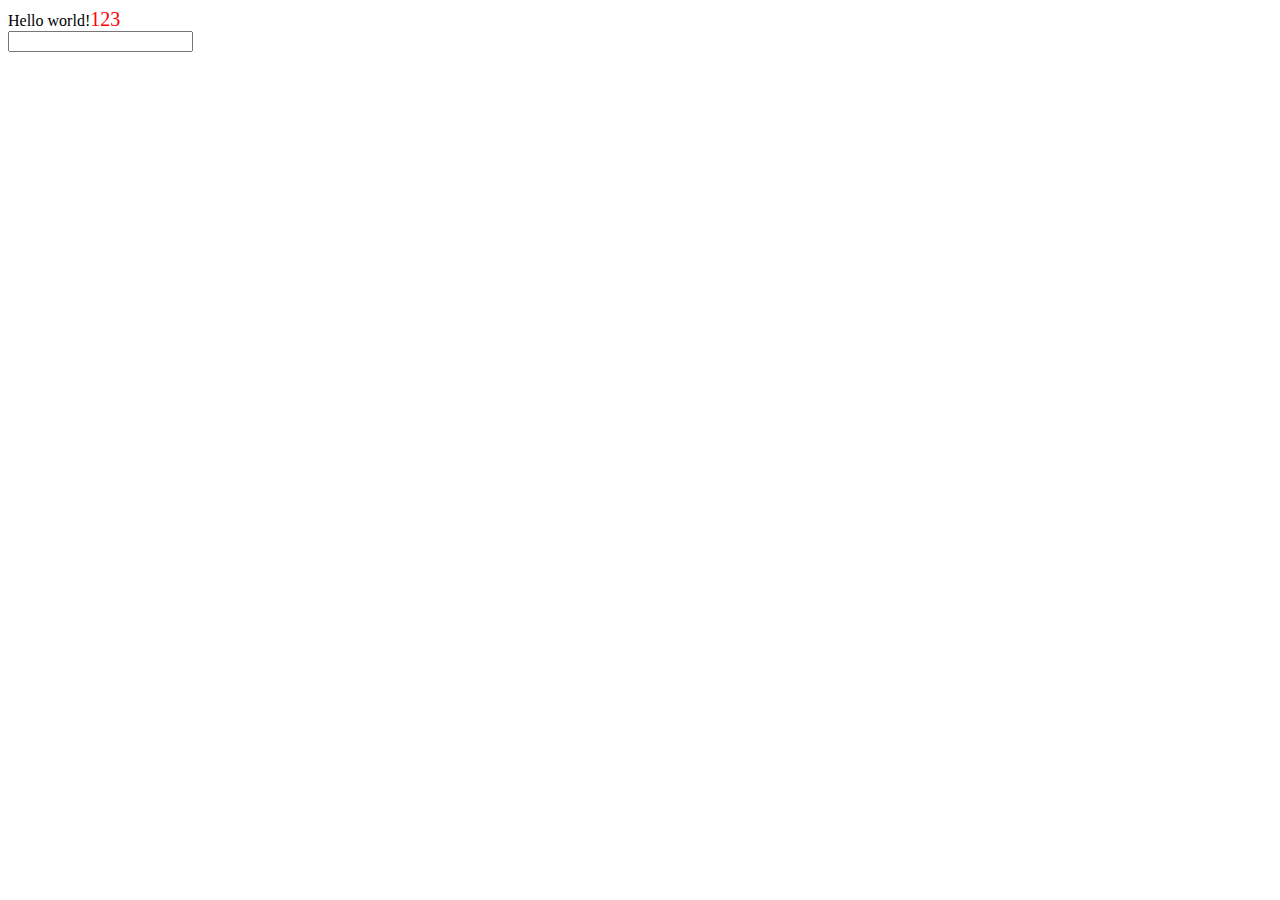
<file: part3/CSS/index.html>
<!DOCTYPE html>
<html lang="en">
<head>
    <meta charset="UTF-8">
    <meta http-equiv="X-UA-Compatible" content="IE=edge">
    <meta name="viewport" content="width=device-width, initial-scale=1.0">
    <title>Document</title>
    <link rel="stylesheet" href="./main.css">
</head>
<body>
    <div>Hello world!</div>
    <!-- 바로 실행 div+Tab -->
    <input type="text">
</body>
</html>
</file>
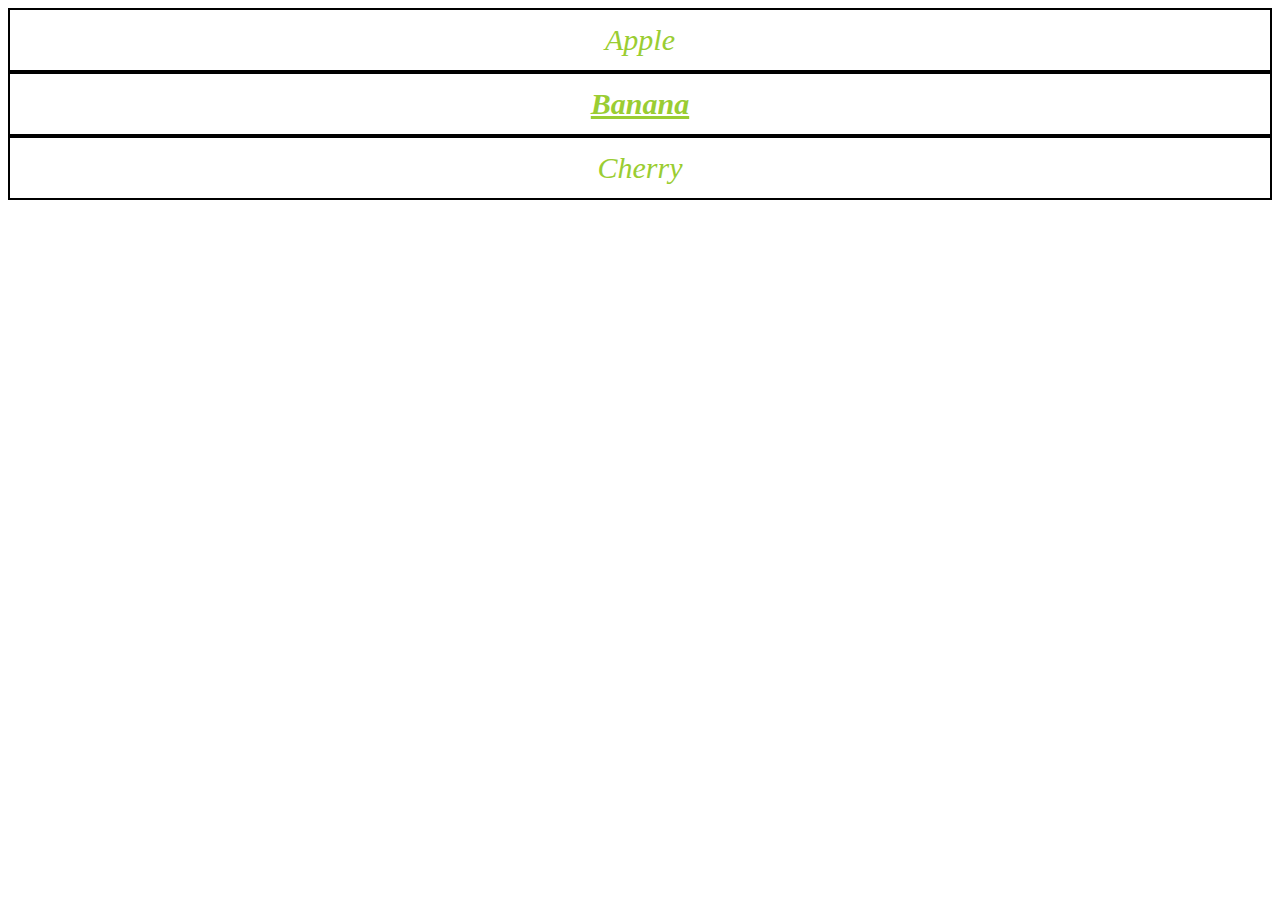
<file: part3/font/index.html>
<!DOCTYPE html>
<html lang="en">
<head>
    <meta charset="UTF-8">
    <meta http-equiv="X-UA-Compatible" content="IE=edge">
    <meta name="viewport" content="width=device-width, initial-scale=1.0">
    <title>Document</title>
    <link rel="stylesheet" href="./main.css">
</head>
<body>
    <div class="container">
        <div class="item">Apple</div>
        <div class="item">Banana</div>
        <div class="item">Cherry</div>
    </div>
</body>
</html>
</file>
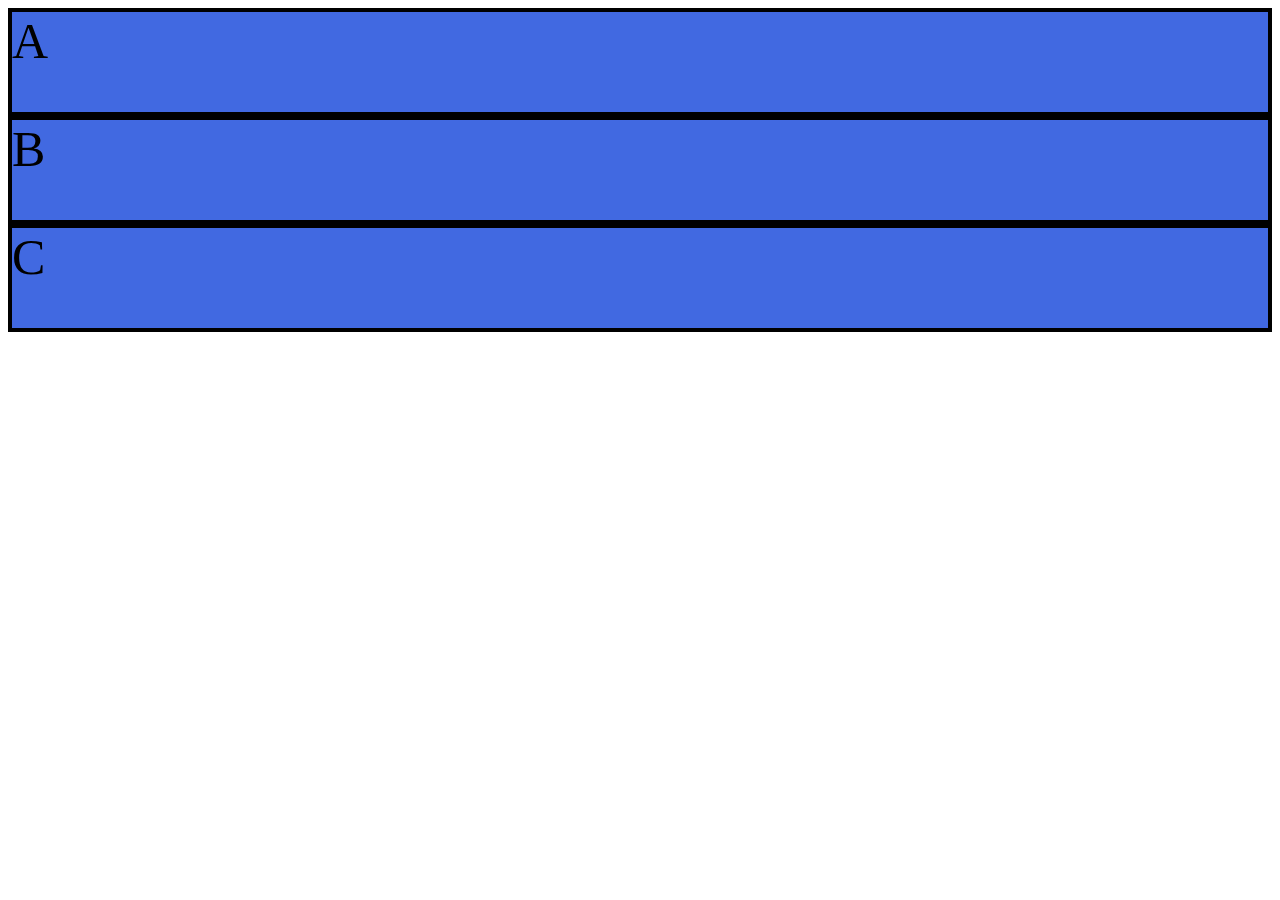
<file: part3/Bootstrap/Layout-Columns/index.html>
<!DOCTYPE html>
<html lang="en">
<head>
    <meta charset="UTF-8">
    <meta http-equiv="X-UA-Compatible" content="IE=edge">
    <meta name="viewport" content="width=device-width, initial-scale=1.0">
    <title>Document</title>

    <!-- Bootstrap -->
    <link href="https://cdn.jsdelivr.net/npm/bootstrap@5.2.0-beta1/dist/css/bootstrap.min.css" rel="stylesheet" integrity="sha384-0evHe/X+R7YkIZDRvuzKMRqM+OrBnVFBL6DOitfPri4tjfHxaWutUpFmBp4vmVor" crossorigin="anonymous">
    <script src="https://cdn.jsdelivr.net/npm/bootstrap@5.2.0-beta1/dist/js/bootstrap.bundle.min.js" integrity="sha384-pprn3073KE6tl6bjs2QrFaJGz5/SUsLqktiwsUTF55Jfv3qYSDhgCecCxMW52nD2" crossorigin="anonymous"></script>

    <link rel="stylesheet" href="./main.css">
</head>
<body>
    <div class="row">
    <!-- 하나의 줄을 12개로 쪼갬 (열12) -->
    <div class="col-4 box">A</div>
    <div class="col-4 col-md-7 box">B</div>
    <div class="col-4 col-md-4 box">C</div>
    <!-- col-값의 합이12 / 넘을경우 줄바뀜 -->
    <!-- col-md-7 : 반응형 레이아웃구조 (화면사이즈가 미디움이 되면 열크기를 4->7로 변경) -->
    </div>
</body>
</html>
</file>
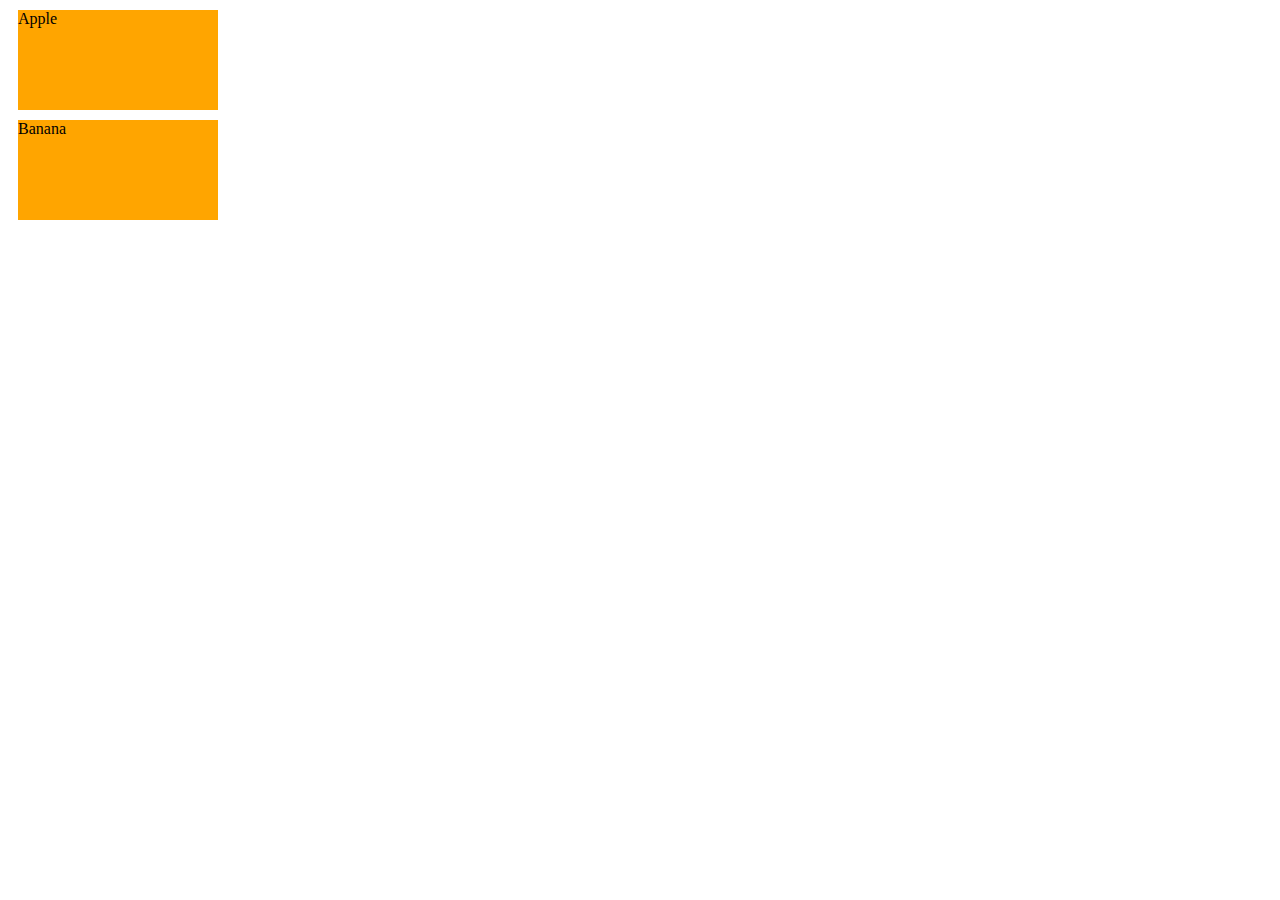
<file: part3/CSS/background/index.html>
<!DOCTYPE html>
<html lang="en">
<head>
    <meta charset="UTF-8">
    <meta http-equiv="X-UA-Compatible" content="IE=edge">
    <meta name="viewport" content="width=device-width, initial-scale=1.0">
    <title>Document</title>
    <link rel="stylesheet" href="./main.css">
</head>
<body>
    <div class="container">
        <div class="item">Apple</div>
        <div class="item">Banana</div>
    </div>
</body>
</html>
</file>
<file: part3/CSS/main.css>
/* div:focus {
    color: red;
}
input:focus {
    background-color: orange
} */

div::after {
    content: "123";
    color: red;
    font-size: 20px;
}

/* 
선택자 - 기본 (div 선택자 { 속성: 값; })
* : 모든 요소를 선택
ABC : 태그 이름이 ABC인 요소 선택 (ex.li)
.ABC : HTML class 속성의 값이 ABC인 요소 선택
#ABC L HTML id 속성의 값이 ABC인 요소 선택
 
선택자 - 복합
ABCXYZ : 선택자 ABC와 XYZ를 동시에 만족하는 요소 선택
ex) span.orange : span 태그에 class속성값이 orange인 요소 선택
ABC > XYZ : 선택자 ABC 자식요소 XYZ 선택
ABC XYZ : 선택자 ABC의 하위(후손) 요소 XYZ 선택 ('띄어쓰기'가 선택자의 기호)
ABC + XYZ : 선택자 ABC의 '다음' 형제 요소 XYZ '하나'를 선택
ABC ~ XYZ : 선택자 ABC의 다음 형제 요소 XYZ 모두를 선택

선택자 - 가상클래스
ABC:hover : 선택자 ABC 요소에 '마우스 커서가 올라가 있는 동안' 선택
ABC:active : 선택자 ABC 요소에 '마우스를 클릭하고 있는 동안' 선택
ABC:focus : 선택자 ABC 요소가 포커스되면 선택
ABC:nth-child(n) : 선택자 ABC가 형제 요소 중 (n)째라면 선택

선택자 - 가상요소
ABC::before : 선택자 ABC 요소의 내부 앞에 내용을 삽입
ABC::after : 선택자 ABC 요소의 내부 뒤에 내용을 삽입

선택자 - 속성
[ABC] : 속성 ABC을 포함한 요소 선택
[ABC="XYZ"] : 속성 ABC을 포함하고 값이 XYZ인 요소 선택
*/
</file>
<file: part3/font/main.css>
.container .item {
    color: yellowgreen;
    border: 2px solid black;
    line-height: 2;
    /* 줄의 높이 */
    font-size: 30px;
    font-style: italic;
    text-align: center;
    /* 정렬 */
}
.container .item:nth-child(2) {
    font-weight: bold;
    /* 굵게 */
    text-decoration: underline;
}
</file>
<file: part3/Bootstrap/Layout-Columns/main.css>
.box {
    height: 100px;
    background-color: royalblue;
    font-size: 50px;
    border: 4px solid black;
}
</file>
<file: part3/CSS/background/main.css>
/* https://heropy.blog/css/images/logo.png */

.container .item {
    width: 200px;
    height: 100px;
    background-color: orange;
    margin: 10px;
    background-image: url("https://heropy.blog/css/images/logo.png");
    background-size: 80px;
    background-repeat: no-repeat;
    background-position: bottom right;
    /* 이미지 위치 top bottom left right center */
}
</file>
